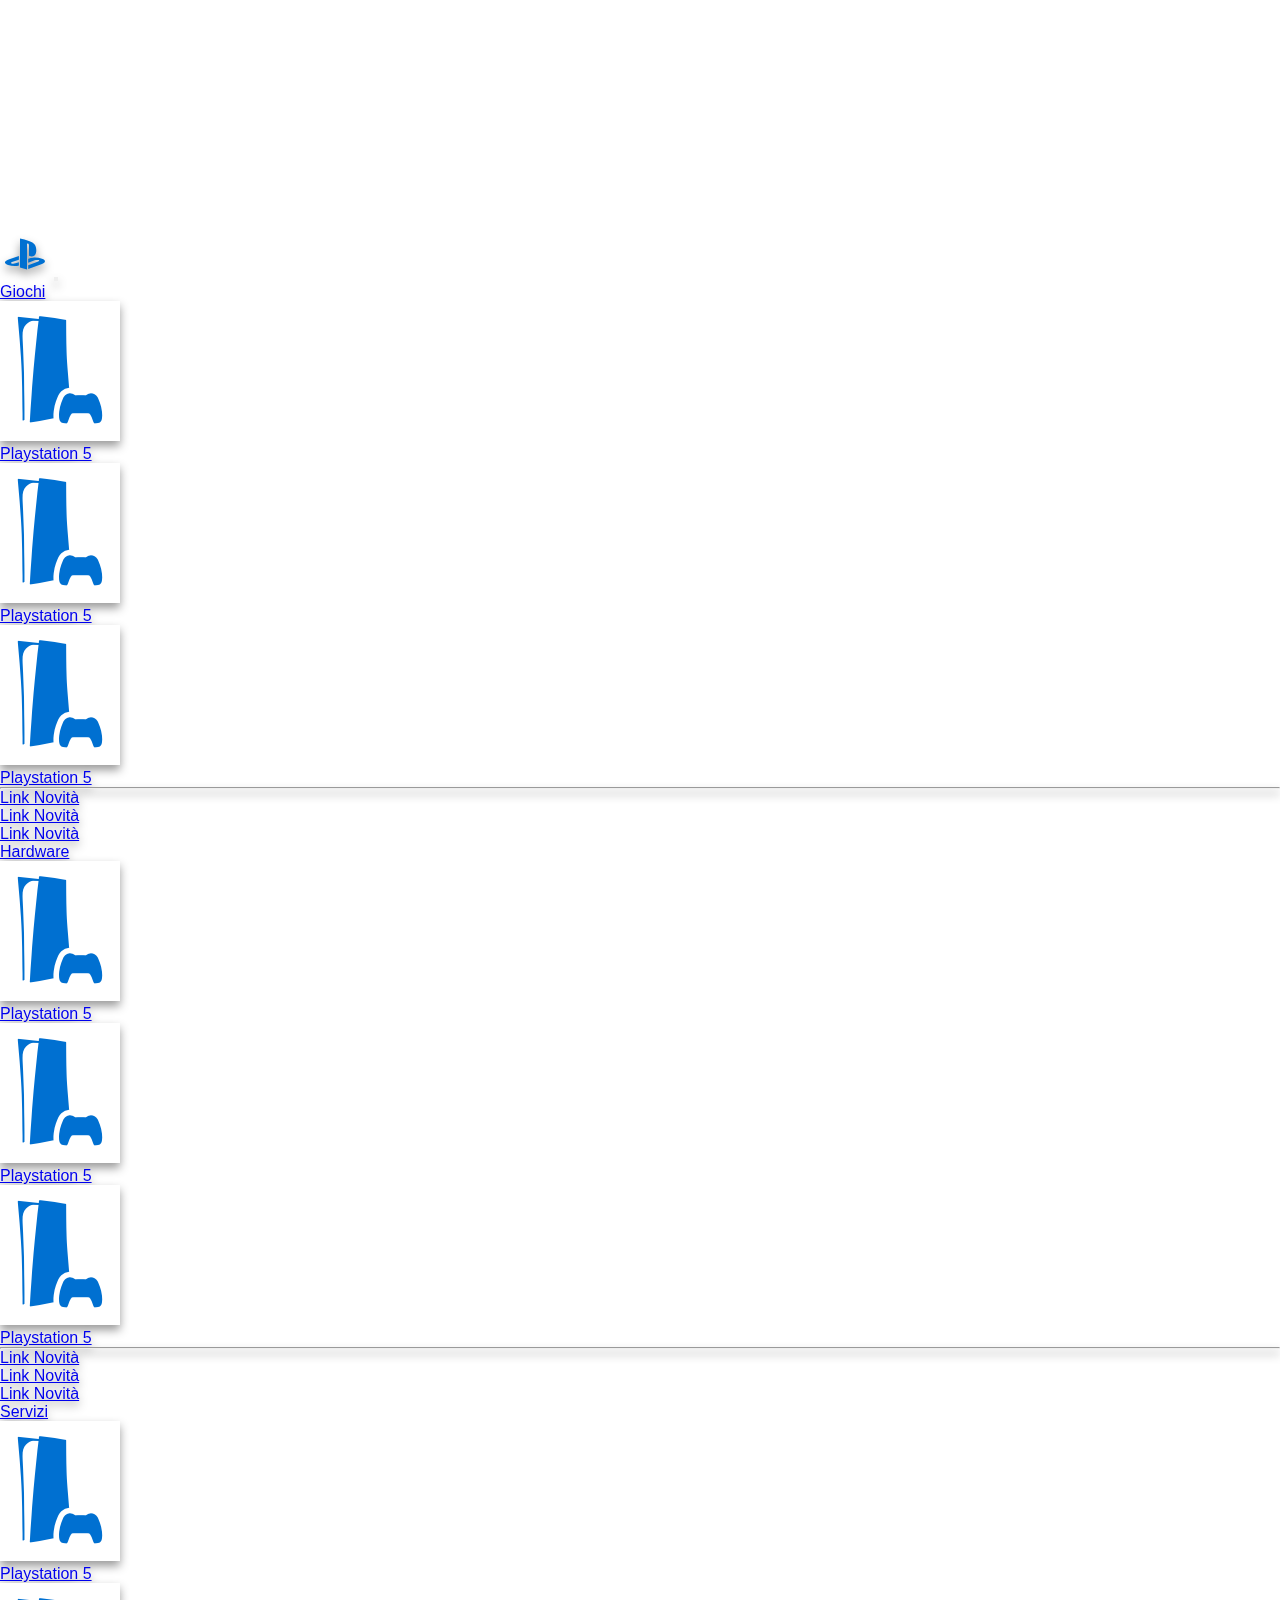
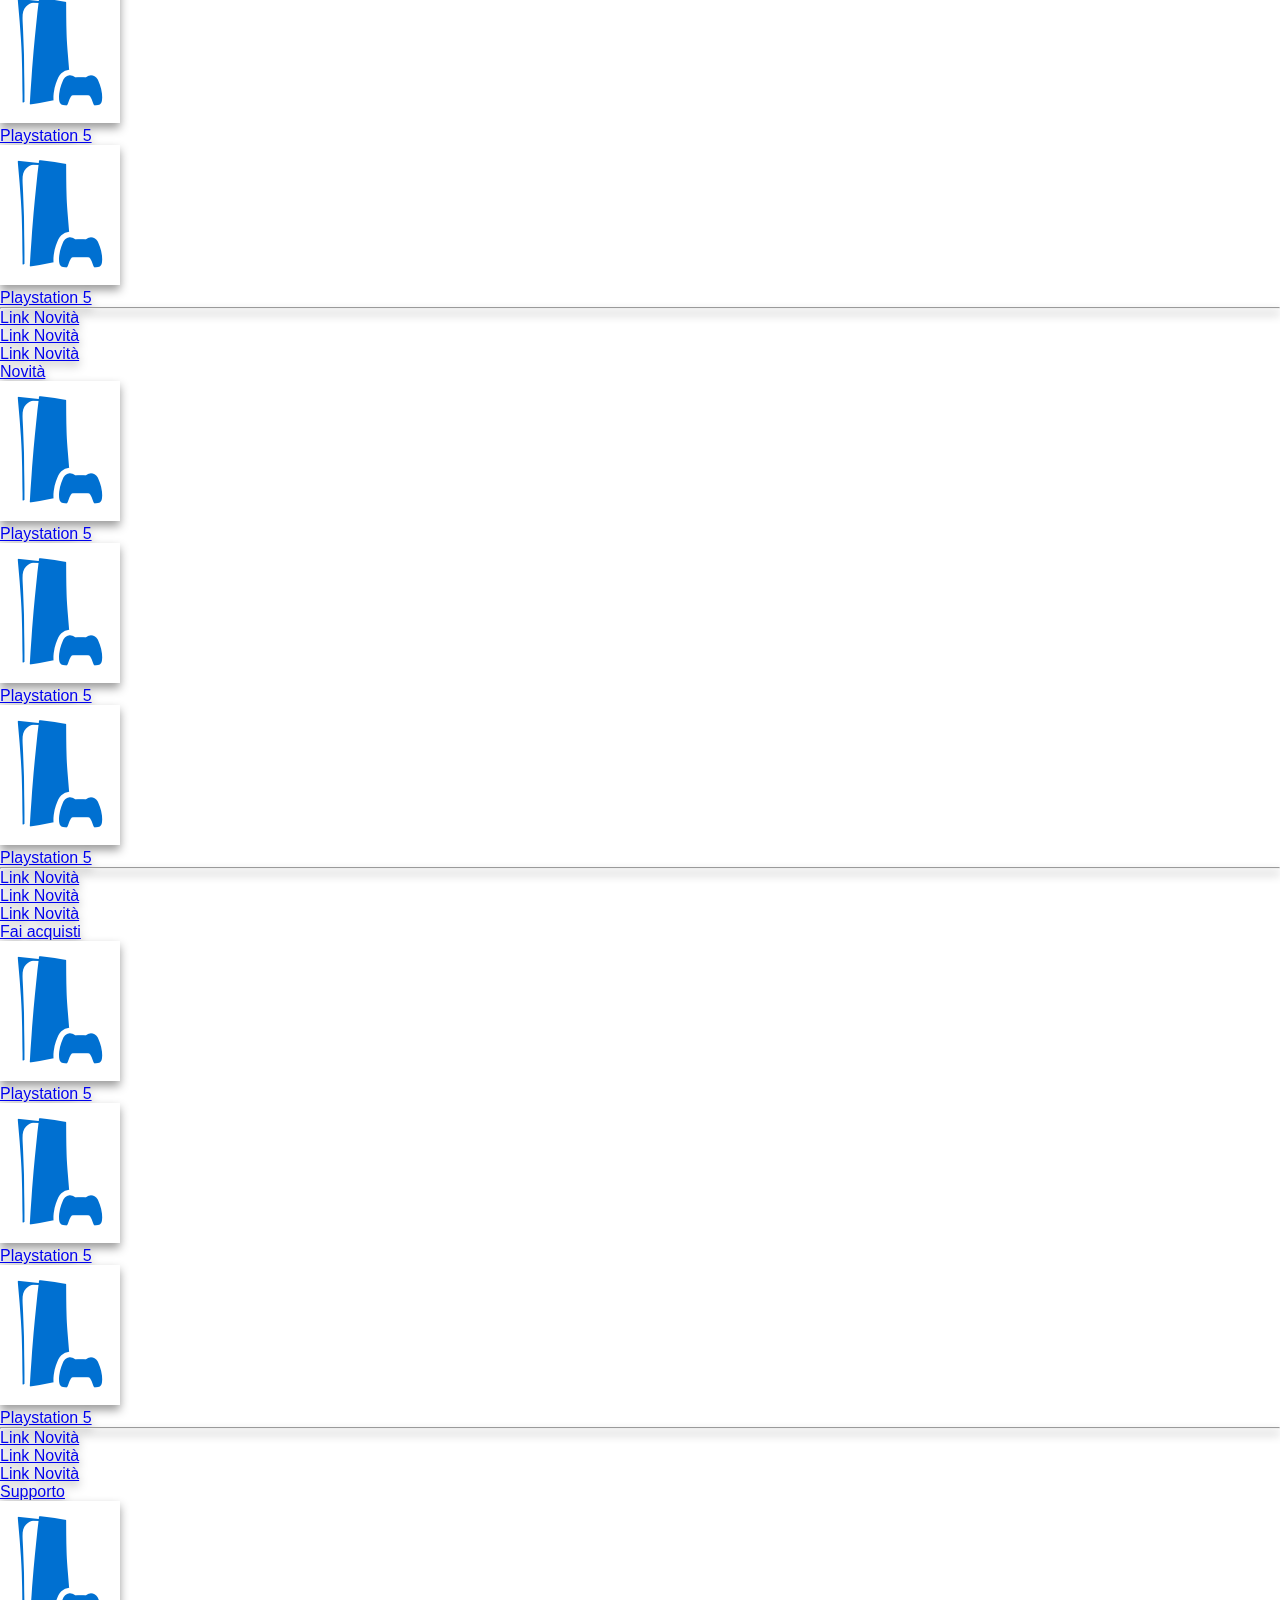
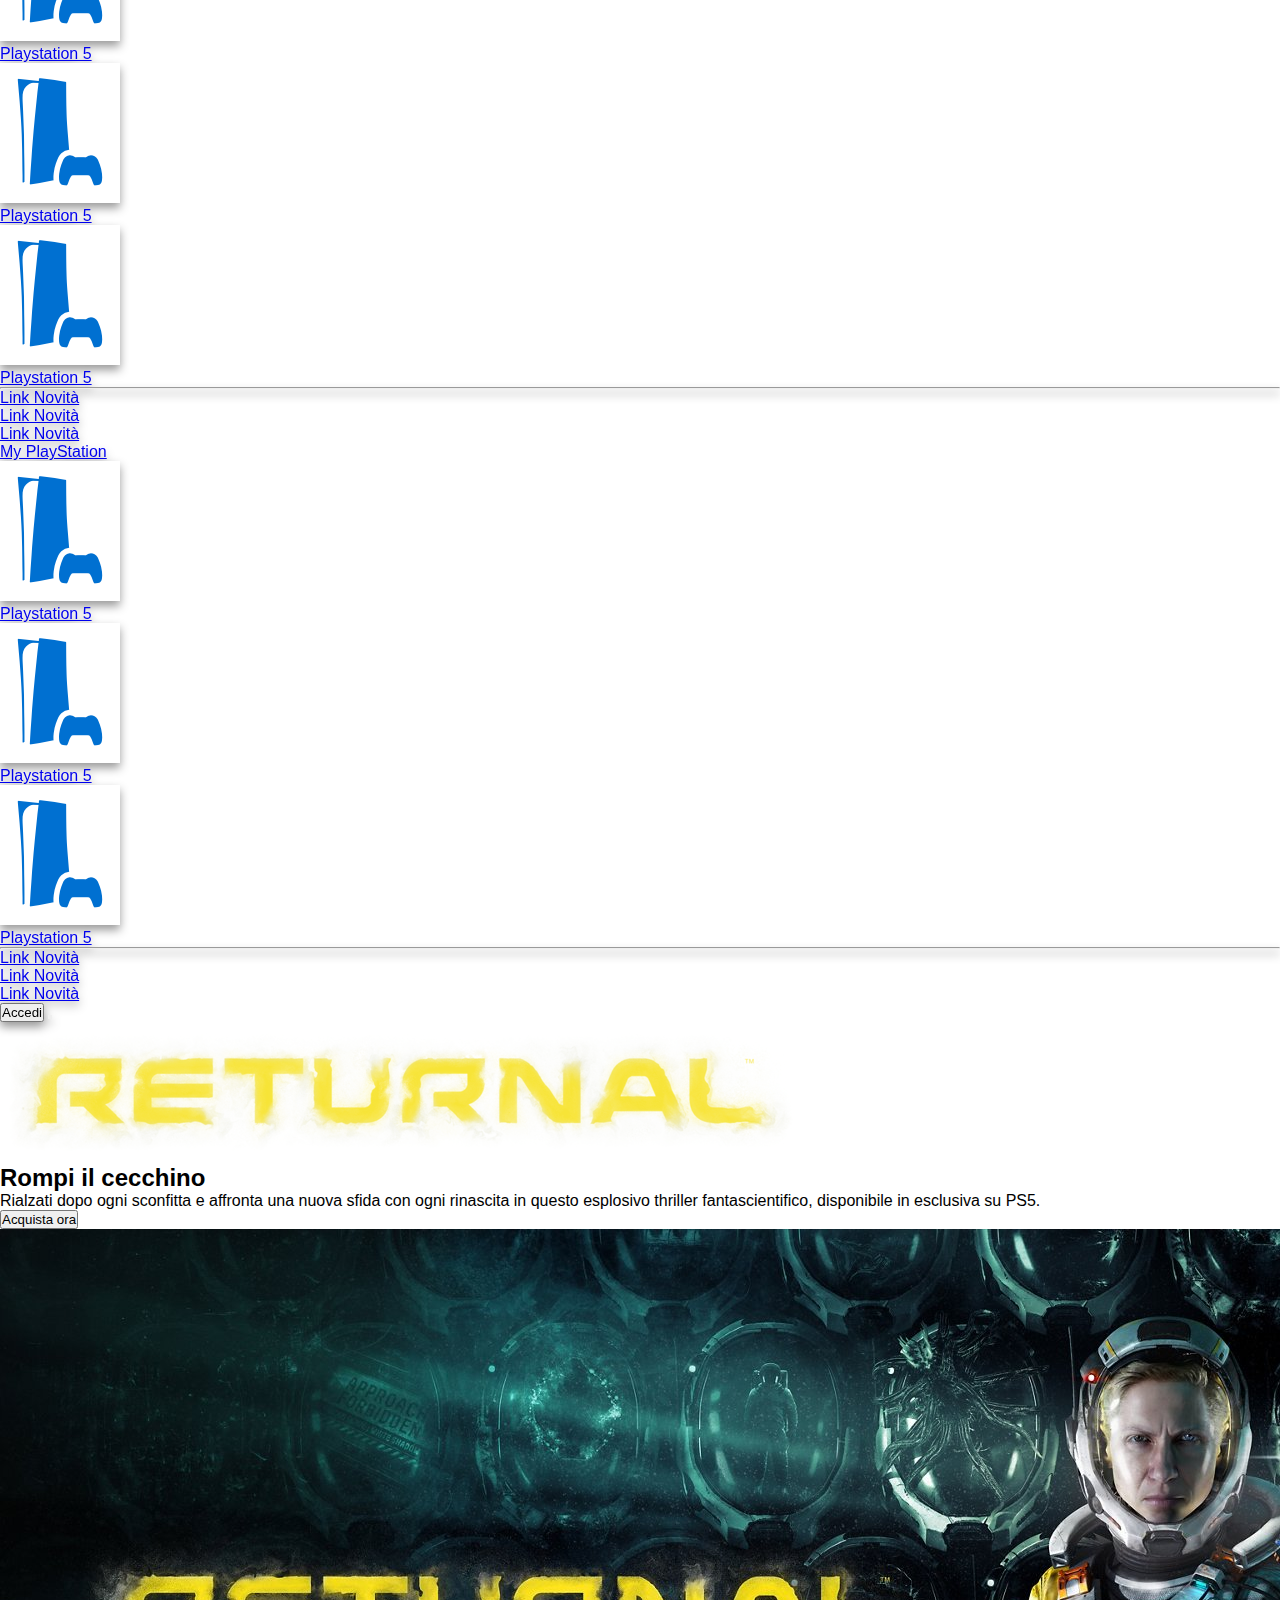
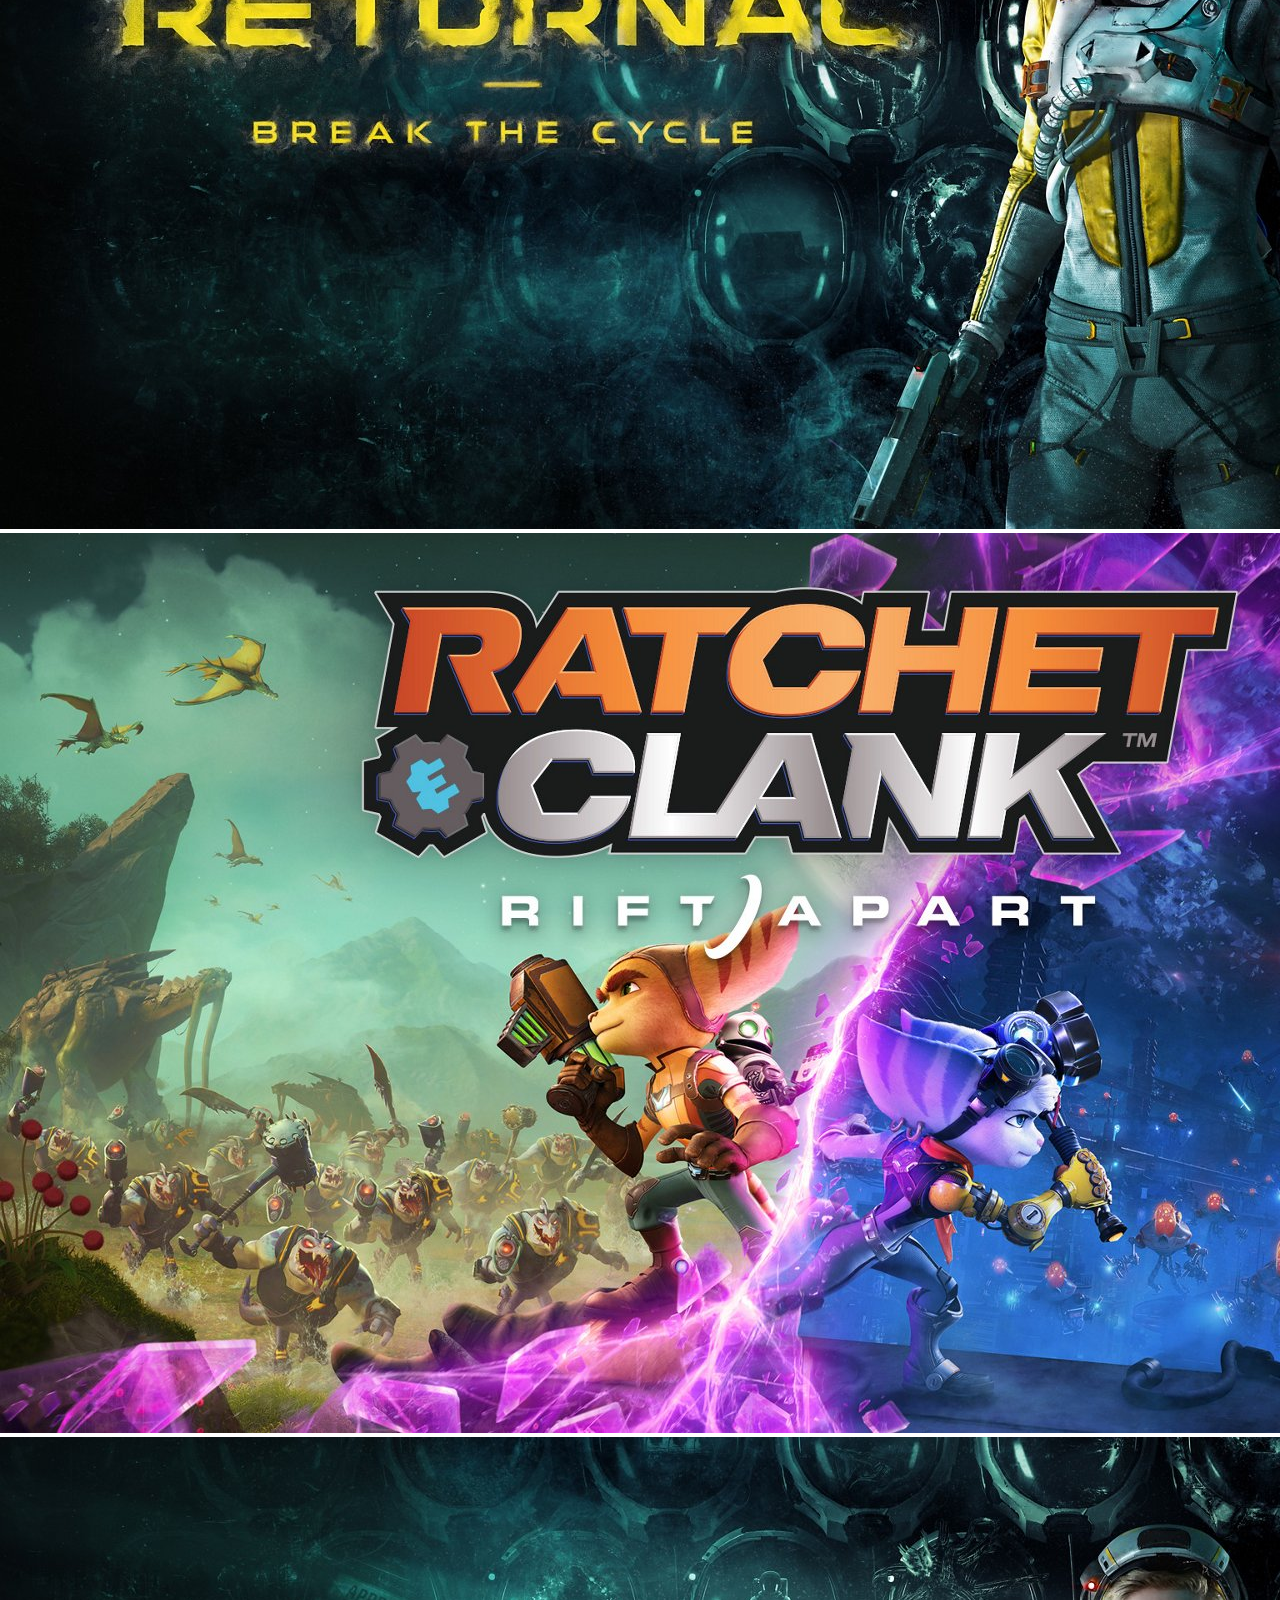
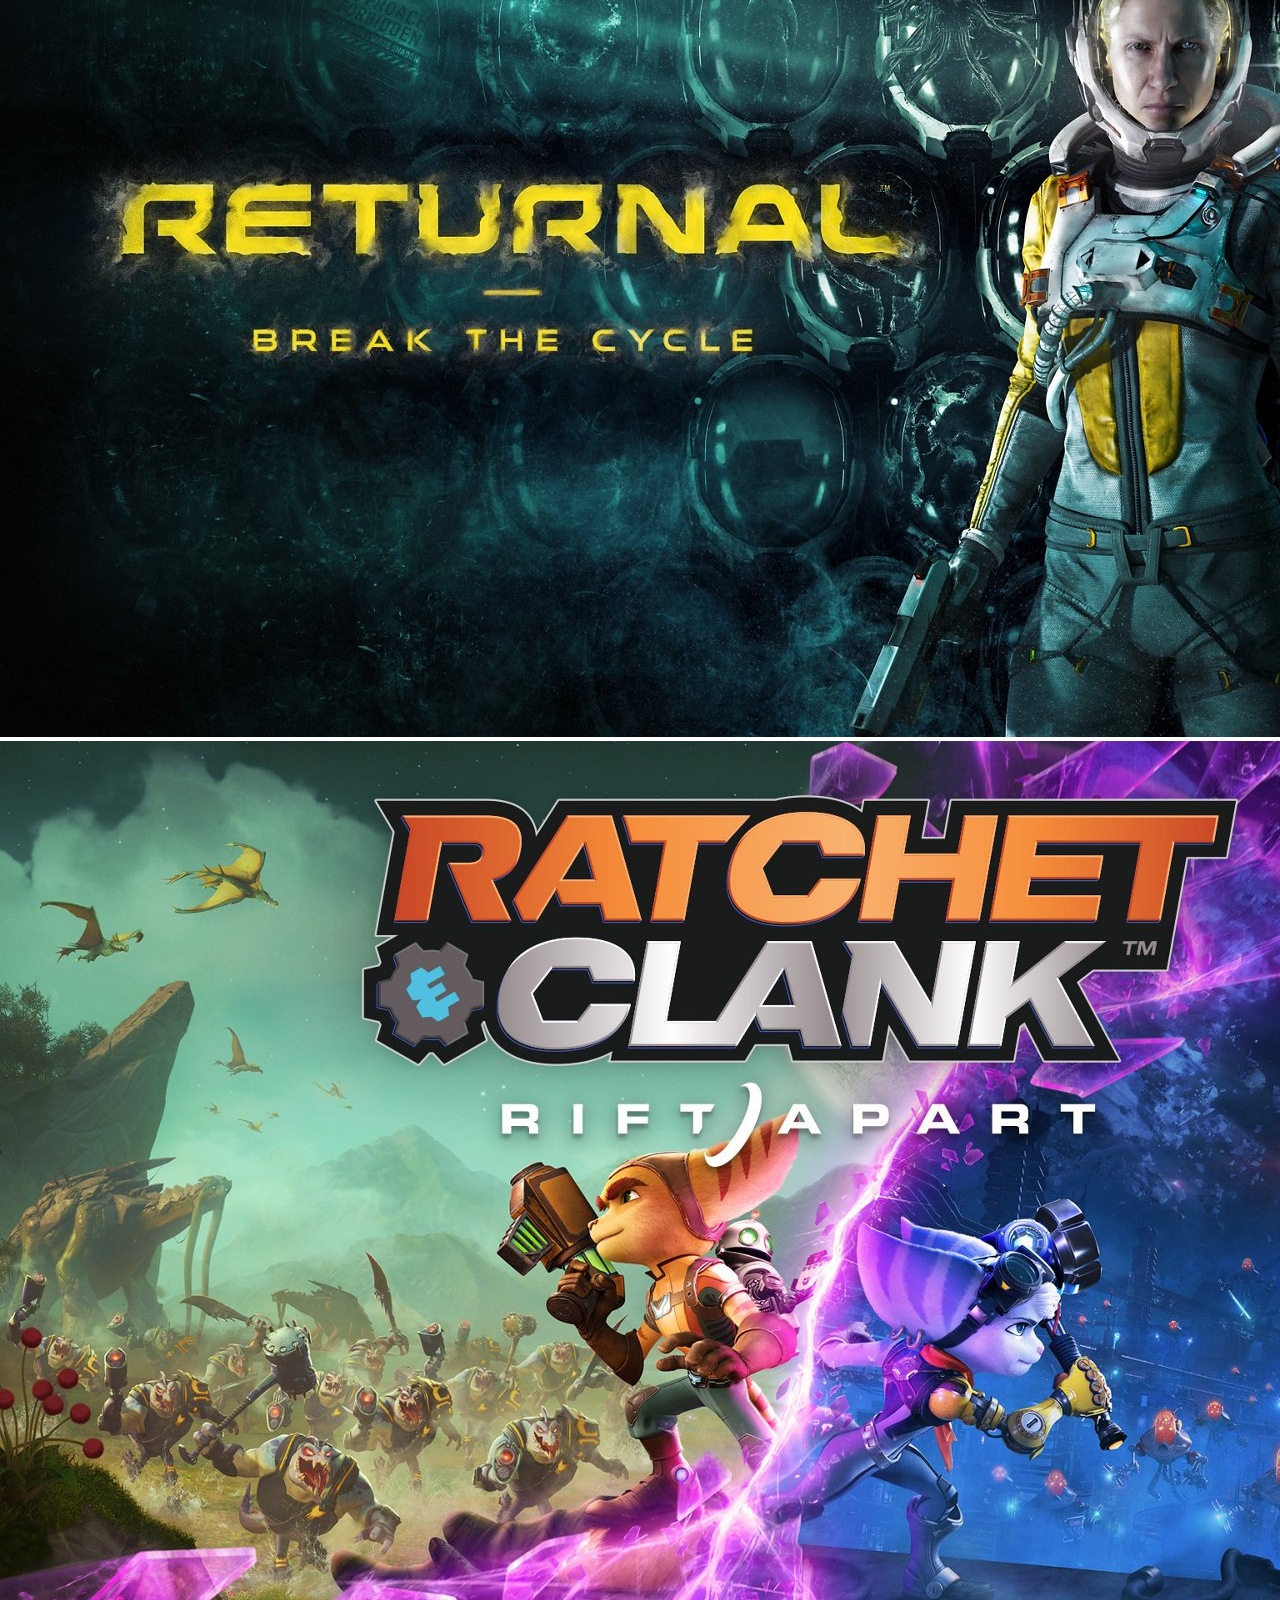
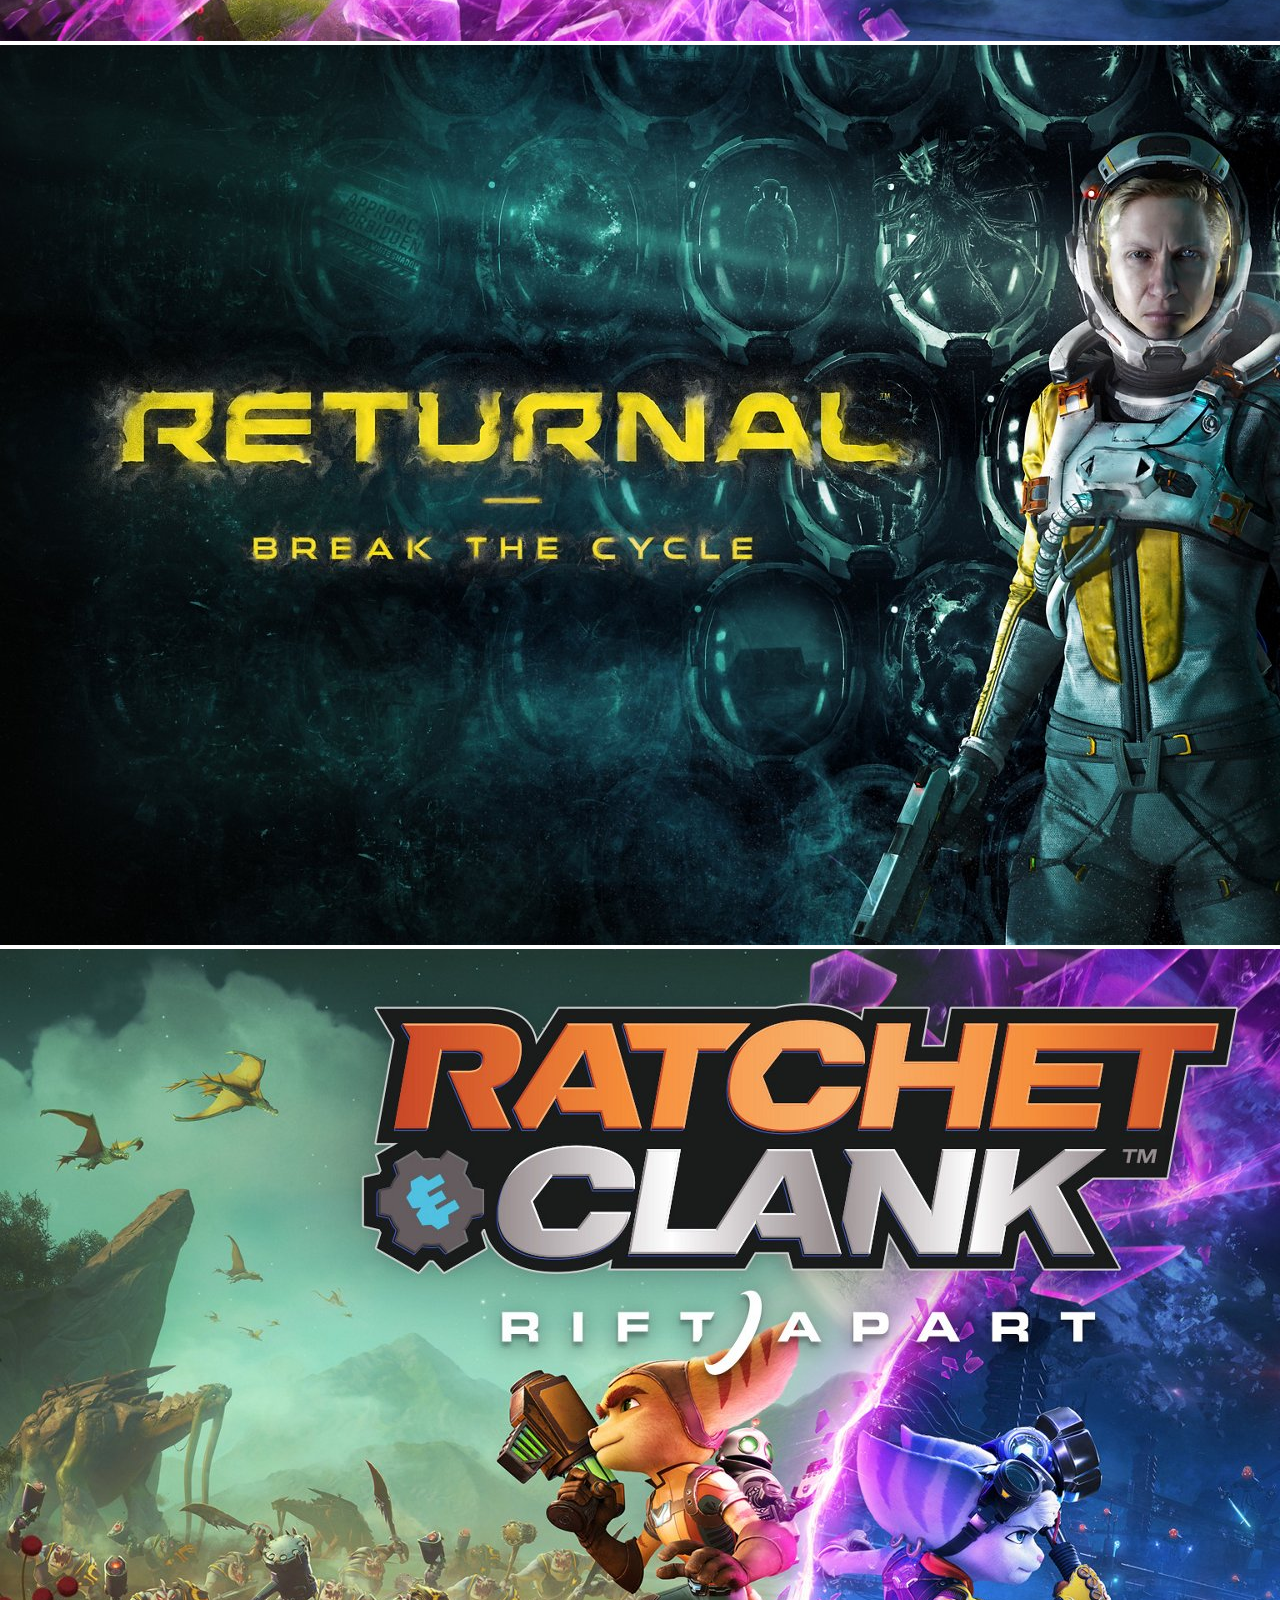
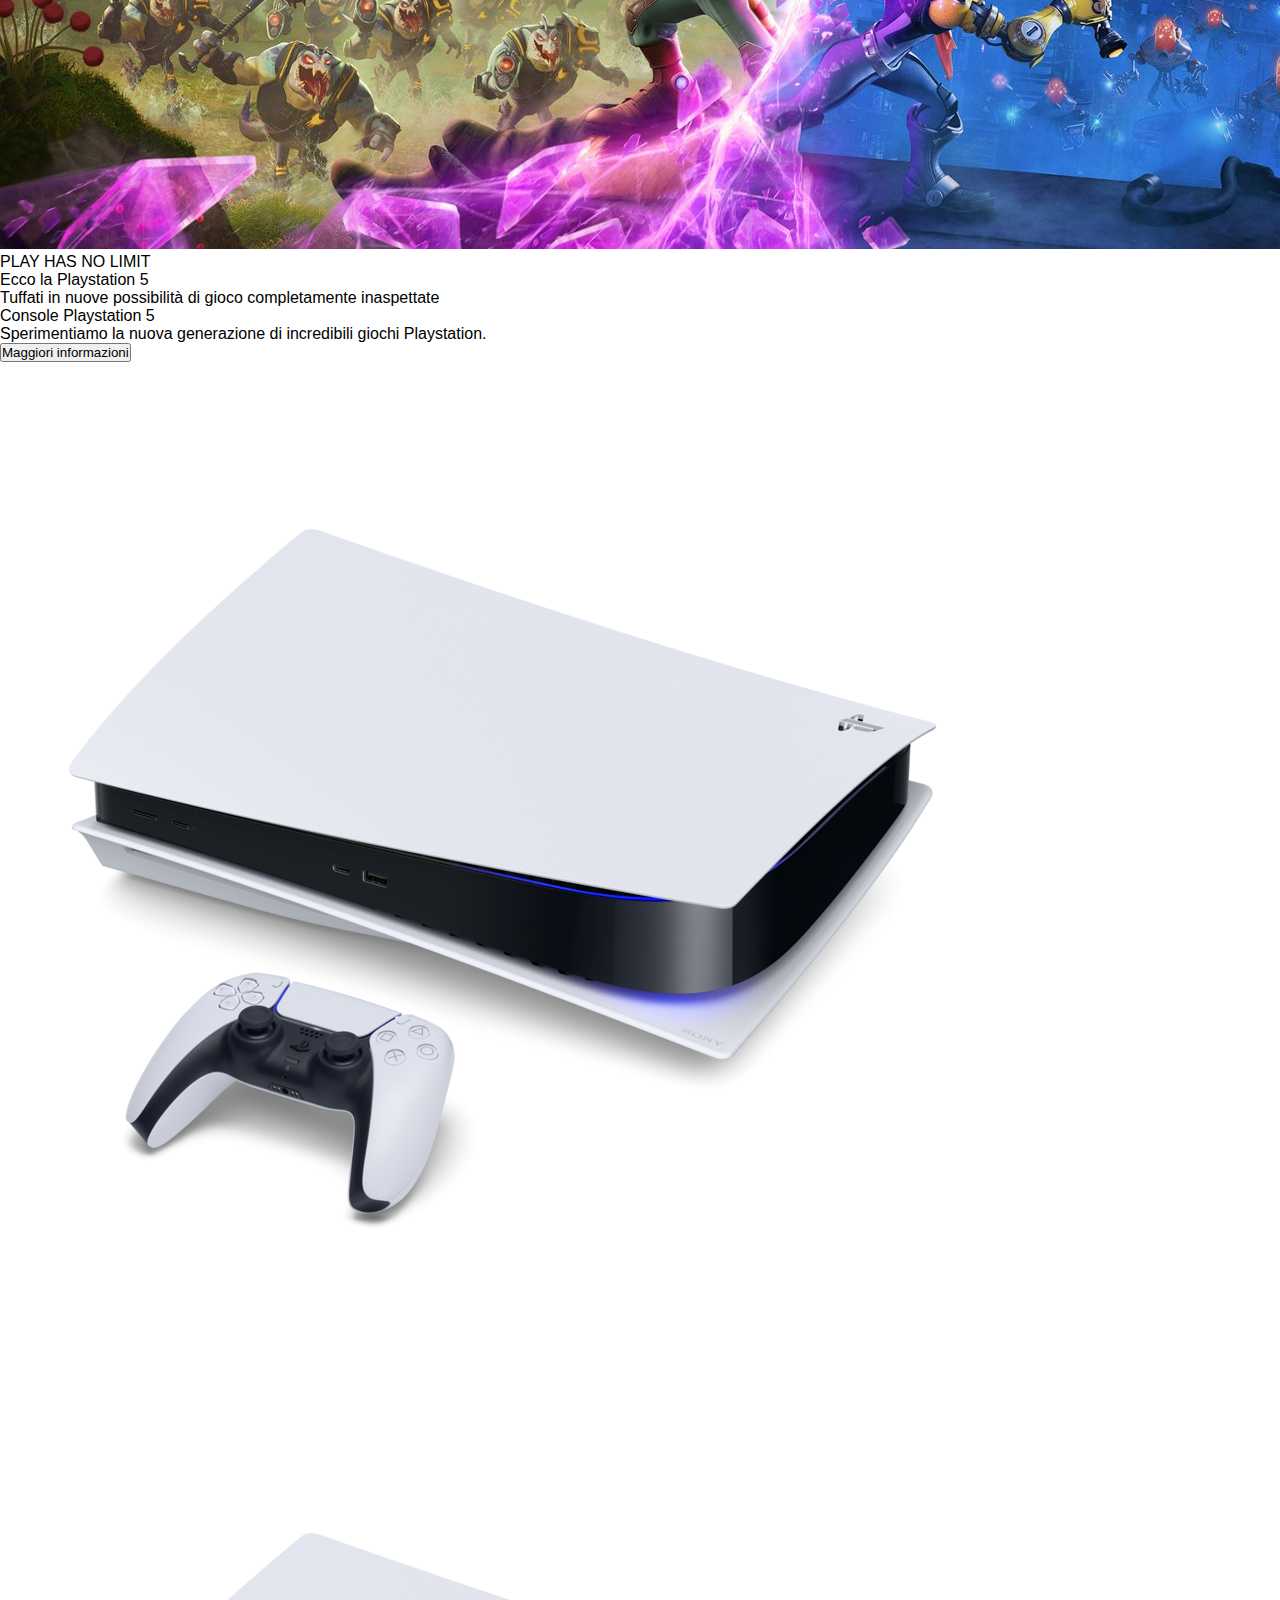
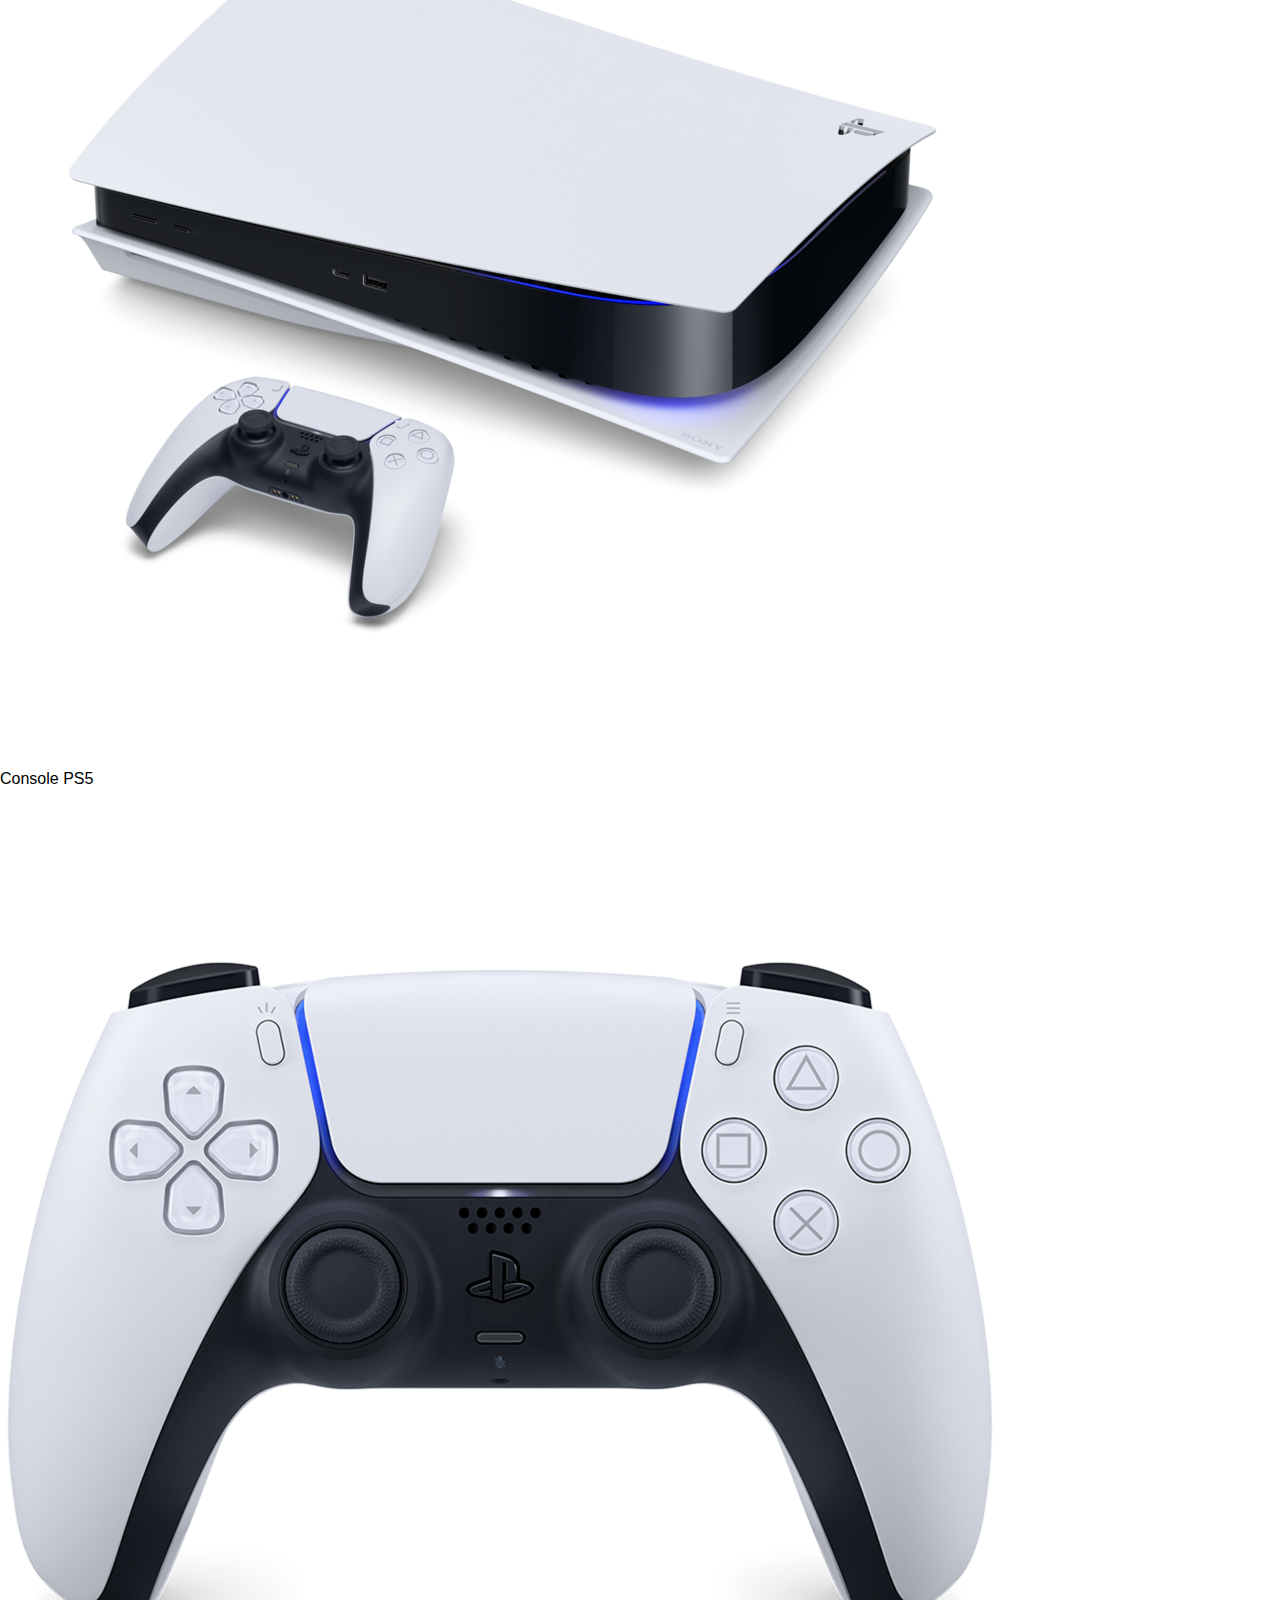
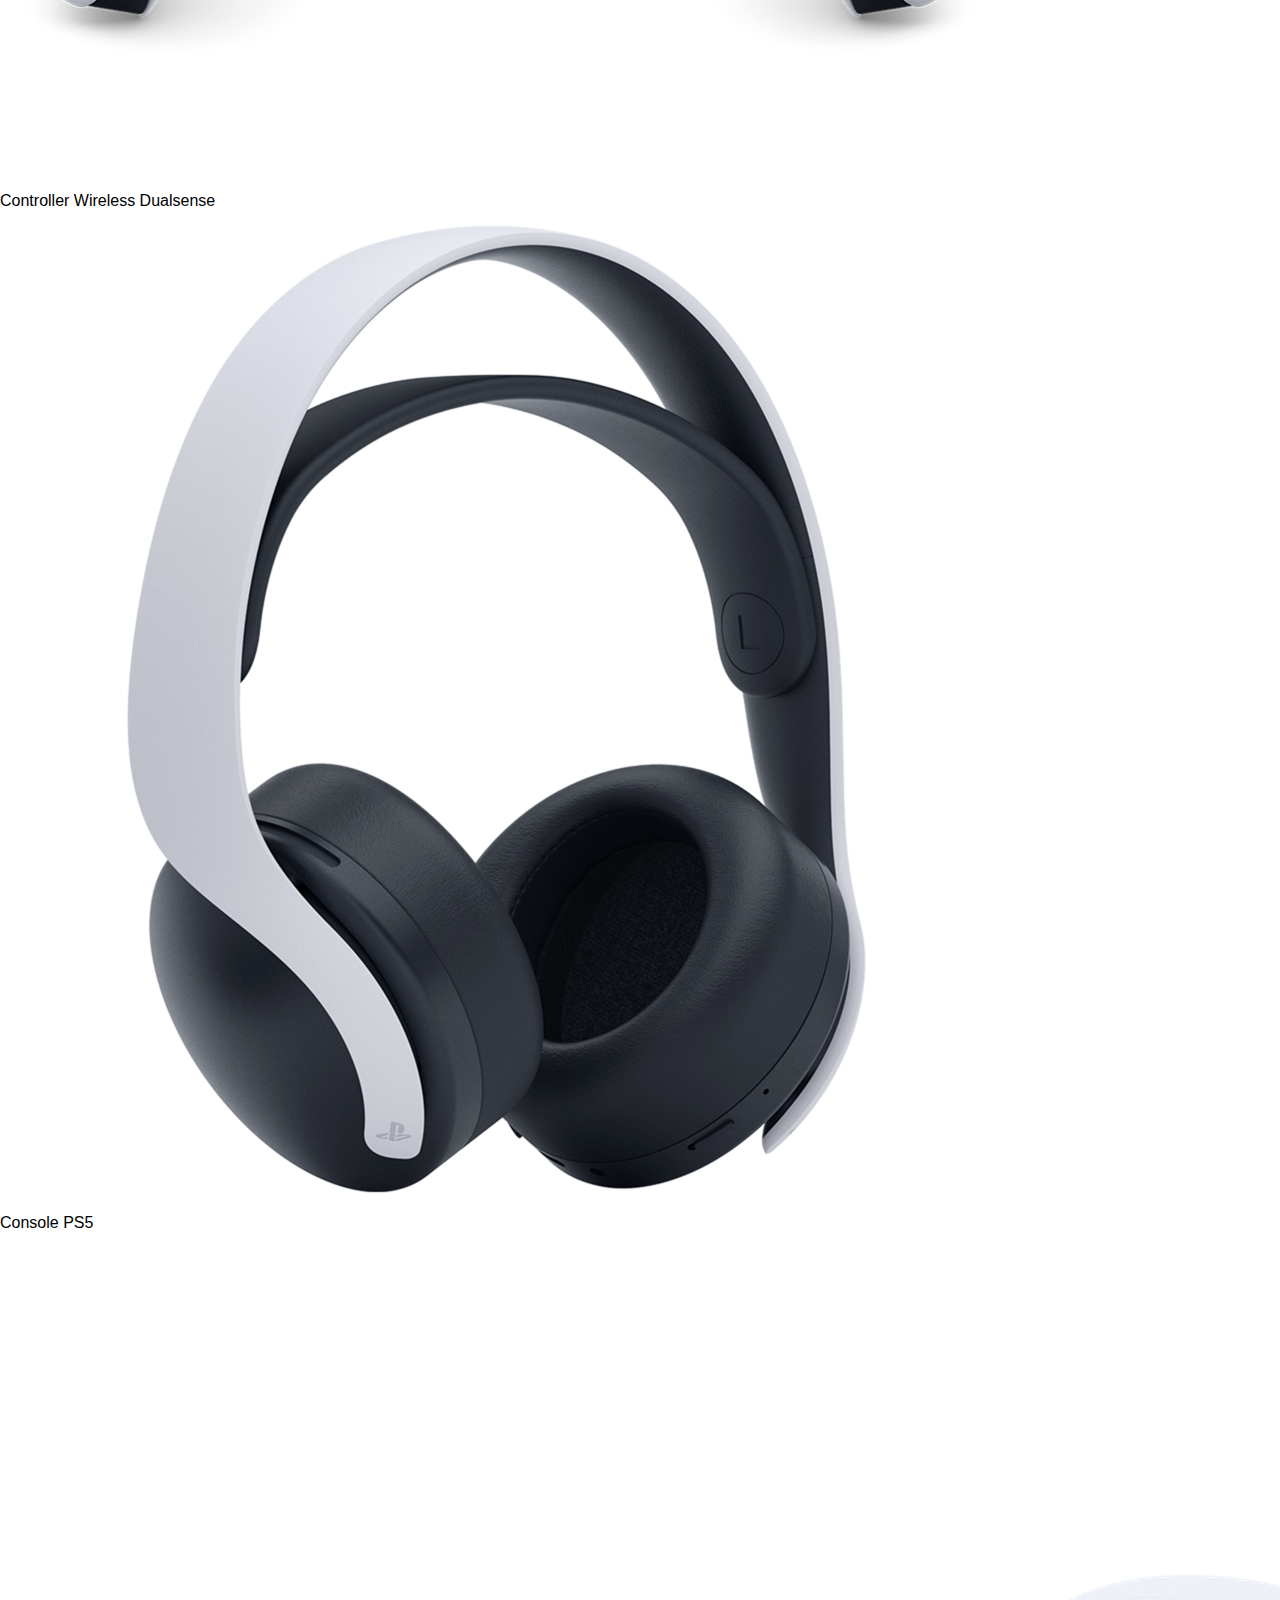
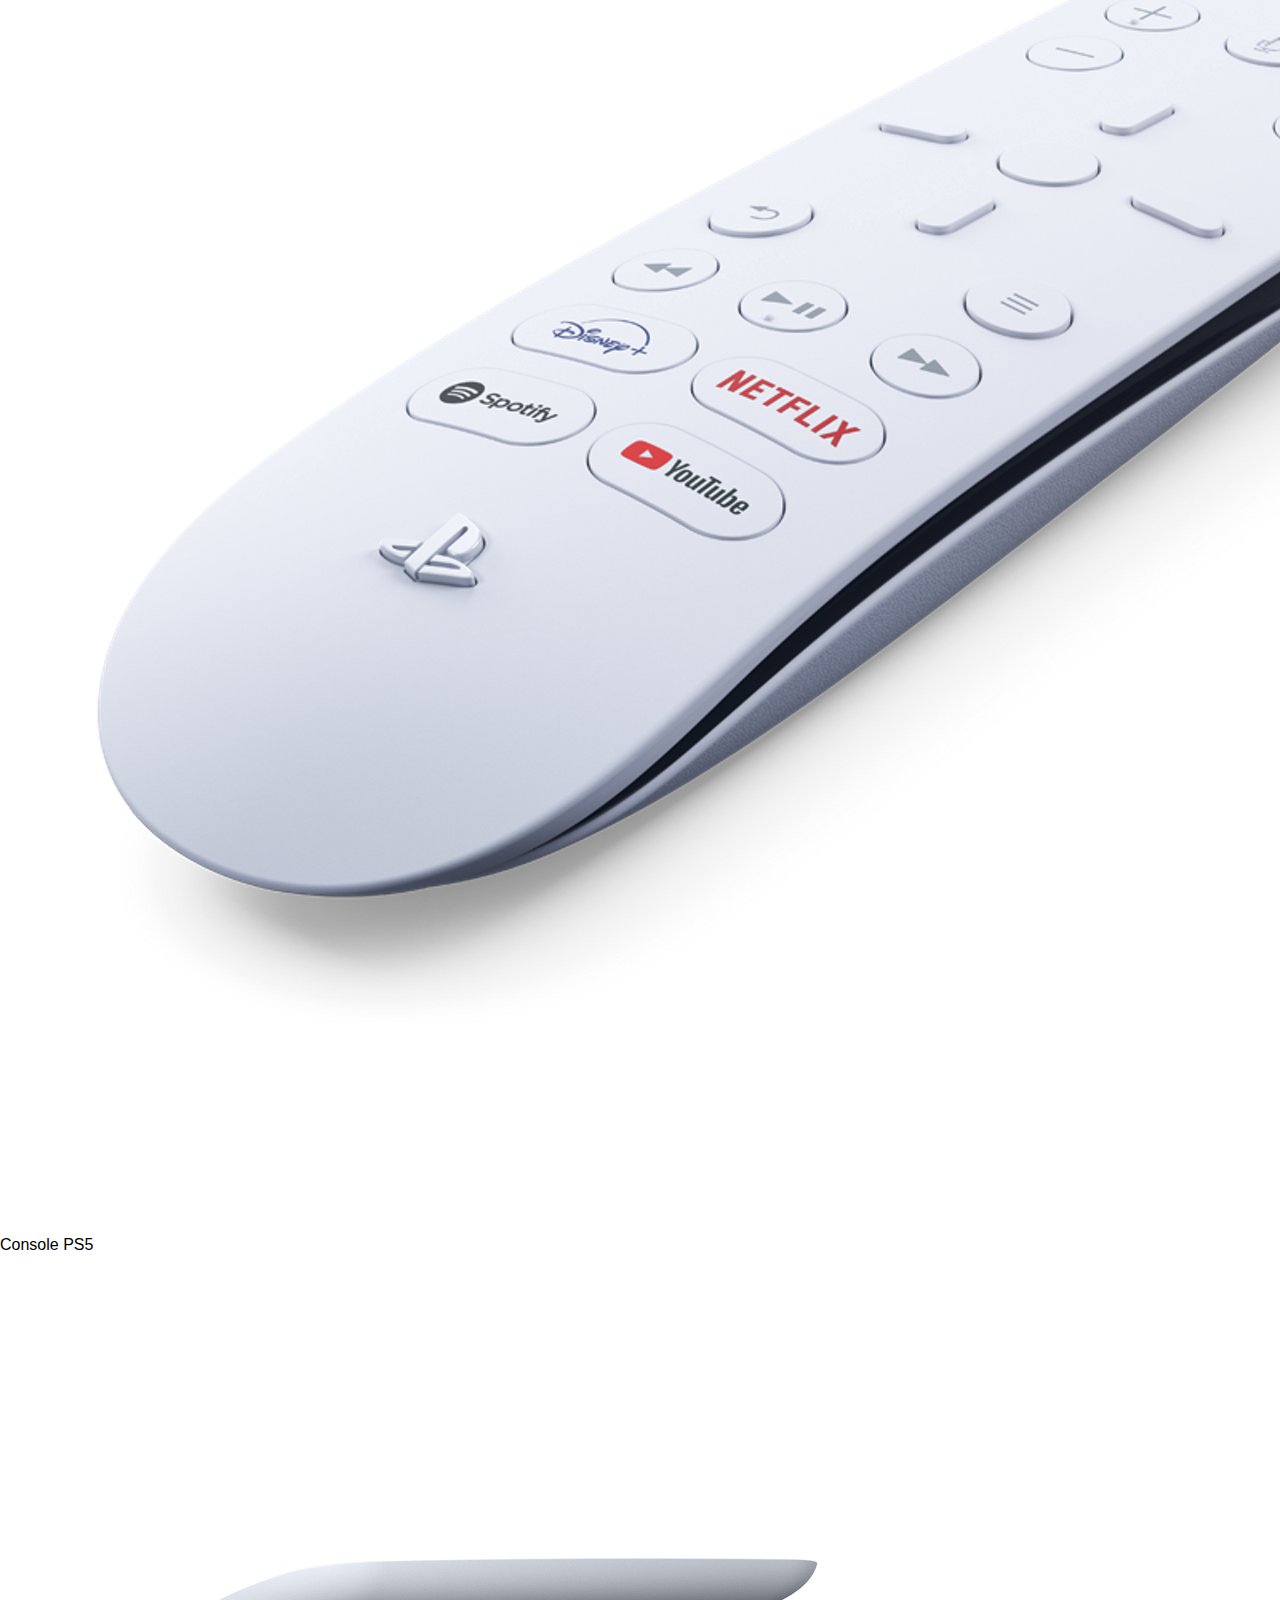
<file: index.html>
<!DOCTYPE html>
<html lang="en">
  <head>
    <meta charset="UTF-8" />
    <meta http-equiv="X-UA-Compatible" content="IE=edge" />
    <meta name="viewport" content="width=device-width, initial-scale=1.0" />
    <title>Playstation</title>
    <link rel="stylesheet" href="https://cdnjs.cloudflare.com/ajax/libs/font-awesome/6.1.0/css/all.min.css" integrity="sha512-10/jx2EXwxxWqCLX/hHth/vu2KY3jCF70dCQB8TSgNjbCVAC/8vai53GfMDrO2Emgwccf2pJqxct9ehpzG+MTw==" crossorigin="anonymous" referrerpolicy="no-referrer" />
    <link rel="stylesheet" href="css/style.css" />
    <link
      href="https://cdn.jsdelivr.net/npm/bootstrap@5.0.2/dist/css/bootstrap.min.css"
      rel="stylesheet"
      integrity="sha384-EVSTQN3/azprG1Anm3QDgpJLIm9Nao0Yz1ztcQTwFspd3yD65VohhpuuCOmLASjC"
      crossorigin="anonymous"
    />
    <script
      src="https://cdn.jsdelivr.net/npm/bootstrap@5.0.2/dist/js/bootstrap.bundle.min.js"
      integrity="sha384-MrcW6ZMFYlzcLA8Nl+NtUVF0sA7MsXsP1UyJoMp4YLEuNSfAP+JcXn/tWtIaxVXM"
      crossorigin="anonymous"
    ></script>
  </head>
  <body>
    <!-- header fixed -->
    <header>
      <section class="header-top bg-black py-2 d-flex justify-content-end ">
        <img src="img/sony_logo.svg" alt="Logo" />
      </section>
      <section class="header-bottom fs-8">
        <nav class="navbar navbar-expand-lg navbar-light bg-white">
          <div class="container-fluid">
            <img src="img/play_logo.svg" alt="Logo-play" />
            <link rel="shortcut icon" href="img/" type="image/x-icon">
            <button
              class="navbar-toggler"
              type="button"
              data-bs-toggle="collapse"
              data-bs-target="#navbarNavDropdown"
              aria-controls="navbarNavDropdown"
              aria-expanded="false"
              aria-label="Toggle navigation"
            >
              <span class="navbar-toggler-icon"></span>
            </button>
            <div class="collapse navbar-collapse" id="navbarNavDropdown">
              <ul class="navbar-nav">
                <li class="nav-item dropdown ">
                  <a
                    class="nav-link dropdown-toggle fw-700 text-dark fw-700 text-dark"
                    href="#"
                    id="navbarDropdownMenuLink"
                    role="button"
                    data-bs-toggle="dropdown"
                    aria-expanded="false"
                  >
                    Giochi<i class="fa-solid fa-chevron-down ps-2 fs-10 text-secondary"></i>
                  </a>
                  <ul
                    class="dropdown-menu"
                    aria-labelledby="navbarDropdownMenuLink"
                  >
                    <li>
                      <a class="dropdown-item" href="#">
                        <div>
                          <img src="img/play-menu-ico.png" alt="">
                          <div>Playstation 5</div>
                        </div>
                        <div>
                          <img src="img/play-menu-ico.png" alt="">
                          <div>Playstation 5</div>
                        </div>
                        <div>
                          <img src="img/play-menu-ico.png" alt="">
                          <div>Playstation 5</div>
                        </div>
                      </a>
                    </li><hr>
                    <li>
                      <a class="dropdown-item " href="#">
                        <ul class="d-flex ">
                          <li>Link Novità</li>
                          <li class="mx-4">Link Novità</li>
                          <li>Link Novità</li>
                        </ul>
                      </a>
                    </li>
                    
                    
                    
                    
                  </ul>
                  
                </li>
                <li class="nav-item dropdown "">
                  <a
                    class="nav-link dropdown-toggle fw-700 text-dark "
                    href="#"
                    id="navbarDropdownMenuLink"
                    role="button"
                    data-bs-toggle="dropdown"
                    aria-expanded="false"
                  >
                    Hardware<i class="fa-solid fa-chevron-down ps-2 fs-10 text-secondary "></i>
                  </a>
                  <ul
                    class="dropdown-menu"
                    aria-labelledby="navbarDropdownMenuLink"
                  >
                    <li>
                      <a class="dropdown-item" href="#">
                        <div>
                          <img src="img/play-menu-ico.png" alt="">
                          <div>Playstation 5</div>
                        </div>
                        <div>
                          <img src="img/play-menu-ico.png" alt="">
                          <div>Playstation 5</div>
                        </div>
                        <div>
                          <img src="img/play-menu-ico.png" alt="">
                          <div>Playstation 5</div>
                        </div>
                      </a>
                    </li><hr>
                    <li>
                      <a class="dropdown-item " href="#">
                        <ul class="d-flex ">
                          <li>Link Novità</li>
                          <li class="mx-4">Link Novità</li>
                          <li>Link Novità</li>
                        </ul>
                      </a>
                    </li>
                    
                    
                    
                    
                  </ul>
                </li>
                <li class="nav-item dropdown">
                  <a
                    class="nav-link dropdown-toggle fw-700 text-dark "
                    href="#"
                    id="navbarDropdownMenuLink"
                    role="button"
                    data-bs-toggle="dropdown"
                    aria-expanded="false"
                  >
                    Servizi<i class="fa-solid fa-chevron-down ps-2 fs-10 text-secondary "></i>
                  </a>
                  <ul
                    class="dropdown-menu"
                    aria-labelledby="navbarDropdownMenuLink"
                  >
                    <li>
                      <a class="dropdown-item" href="#">
                        <div>
                          <img src="img/play-menu-ico.png" alt="">
                          <div>Playstation 5</div>
                        </div>
                        <div>
                          <img src="img/play-menu-ico.png" alt="">
                          <div>Playstation 5</div>
                        </div>
                        <div>
                          <img src="img/play-menu-ico.png" alt="">
                          <div>Playstation 5</div>
                        </div>
                      </a>
                    </li><hr>
                    <li>
                      <a class="dropdown-item " href="#">
                        <ul class="d-flex ">
                          <li>Link Novità</li>
                          <li class="mx-4">Link Novità</li>
                          <li>Link Novità</li>
                        </ul>
                      </a>
                    </li>
                    
                    
                    
                    
                  </ul>
                </li>
                <li class="nav-item dropdown">
                  <a
                    class="nav-link dropdown-toggle fw-700 text-dark "
                    href="#"
                    id="navbarDropdownMenuLink"
                    role="button"
                    data-bs-toggle="dropdown"
                    aria-expanded="false"
                  >
                    Novità<i class="fa-solid fa-chevron-down ps-2 fs-10 text-secondary "></i>
                  </a>
                  <ul
                    class="dropdown-menu"
                    aria-labelledby="navbarDropdownMenuLink"
                  >
                    <li>
                      <a class="dropdown-item" href="#">
                        <div>
                          <img src="img/play-menu-ico.png" alt="">
                          <div>Playstation 5</div>
                        </div>
                        <div>
                          <img src="img/play-menu-ico.png" alt="">
                          <div>Playstation 5</div>
                        </div>
                        <div>
                          <img src="img/play-menu-ico.png" alt="">
                          <div>Playstation 5</div>
                        </div>
                      </a>
                    </li><hr>
                    <li>
                      <a class="dropdown-item " href="#">
                        <ul class="d-flex ">
                          <li>Link Novità</li>
                          <li class="mx-4">Link Novità</li>
                          <li>Link Novità</li>
                        </ul>
                      </a>
                    </li>
                    
                    
                    
                    
                  </ul>
                </li>
                <li class="nav-item dropdown">
                  <a
                    class="nav-link dropdown-toggle fw-700 text-dark "
                    href="#"
                    id="navbarDropdownMenuLink"
                    role="button"
                    data-bs-toggle="dropdown"
                    aria-expanded="false"
                  >
                    Fai acquisti<i class="fa-solid fa-chevron-down ps-2 fs-10 text-secondary "></i>
                  </a>
                  <ul
                    class="dropdown-menu"
                    aria-labelledby="navbarDropdownMenuLink"
                  >
                    <li>
                      <a class="dropdown-item" href="#">
                        <div>
                          <img src="img/play-menu-ico.png" alt="">
                          <div>Playstation 5</div>
                        </div>
                        <div>
                          <img src="img/play-menu-ico.png" alt="">
                          <div>Playstation 5</div>
                        </div>
                        <div>
                          <img src="img/play-menu-ico.png" alt="">
                          <div>Playstation 5</div>
                        </div>
                      </a>
                    </li><hr>
                    <li>
                      <a class="dropdown-item " href="#">
                        <ul class="d-flex ">
                          <li>Link Novità</li>
                          <li class="mx-4">Link Novità</li>
                          <li>Link Novità</li>
                        </ul>
                      </a>
                    </li>
                    
                    
                    
                    
                  </ul>
                </li>
                <li class="nav-item dropdown">
                  <a
                    class="nav-link dropdown-toggle fw-700 text-dark "
                    href="#"
                    id="navbarDropdownMenuLink"
                    role="button"
                    data-bs-toggle="dropdown"
                    aria-expanded="false"
                  >
                    Supporto<i class="fa-solid fa-chevron-down ps-2 fs-10 text-secondary "></i>
                  </a>
                  <ul
                    class="dropdown-menu"
                    aria-labelledby="navbarDropdownMenuLink"
                  >
                    <li>
                      <a class="dropdown-item" href="#">
                        <div>
                          <img src="img/play-menu-ico.png" alt="">
                          <div>Playstation 5</div>
                        </div>
                        <div>
                          <img src="img/play-menu-ico.png" alt="">
                          <div>Playstation 5</div>
                        </div>
                        <div>
                          <img src="img/play-menu-ico.png" alt="">
                          <div>Playstation 5</div>
                        </div>
                      </a>
                    </li><hr>
                    <li>
                      <a class="dropdown-item " href="#">
                        <ul class="d-flex ">
                          <li>Link Novità</li>
                          <li class="mx-4">Link Novità</li>
                          <li>Link Novità</li>
                        </ul>
                      </a>
                    </li>
                    
                    
                    
                    
                  </ul>
                </li>
              </ul>
            </div>
          </div>
          <div class="collapse navbar-collapse" id="navbarNavDropdown">
            <ul class="navbar-nav">
              <li class="nav-item dropdown ">
                <a
                  class="nav-link dropdown-toggle fw-700 text-dark"
                  href="#"
                  id="navbarDropdownMenuLink"
                  role="button"
                  data-bs-toggle="dropdown"
                  aria-expanded="false"
                >
                  My PlayStation<i class="fa-solid fa-chevron-down ps-2 fs-10 text-secondary pe-1"></i>
                </a>
                <ul
                    class="dropdown-menu"
                    aria-labelledby="navbarDropdownMenuLink"
                  >
                    <li>
                      <a class="dropdown-item" href="#">
                        <div>
                          <img src="img/play-menu-ico.png" alt="">
                          <div>Playstation 5</div>
                        </div>
                        <div>
                          <img src="img/play-menu-ico.png" alt="">
                          <div>Playstation 5</div>
                        </div>
                        <div>
                          <img src="img/play-menu-ico.png" alt="">
                          <div>Playstation 5</div>
                        </div>
                      </a>
                    </li><hr>
                    <li>
                      <a class="dropdown-item " href="#">
                        <ul class="d-flex ">
                          <li>Link Novità</li>
                          <li class="mx-4">Link Novità</li>
                          <li>Link Novità</li>
                        </ul>
                      </a>
                    </li>
                    
                    
                    
                    
                  </ul>
              </li>
              <button type="button" class="btn btn-dark rounded-pill ">Accedi</button>
              <button type="button" class="btn "><i class="fa-solid fa-magnifying-glass"></i></button>
            </ul>
          </div>
        </div>
        </nav>
      </section>
    </header>

    <!-- / fine header fixed -->

    <!-- sezione jumbo -->
    <section class="jumbo">
        <div class="container pb-4 ">
          <img src="img/returnal-hero-banner-logo.png" alt="Returnal">
          <h2 class="fs-1 py-3">Rompi il cecchino</h2>
          <p>Rialzati dopo ogni sconfitta e affronta una nuova sfida con ogni rinascita in questo esplosivo thriller fantascientifico, disponibile in esclusiva su PS5.</p>
          <button type="button" class="btn btn-danger rounded-pill my-3">Acquista ora</button>
        </div>
    </section>
    <!-- / fine sezione jumbo -->

    <!-- sezione giochi  -->
    <section class="game-list">
      <div class="container">
        <div class="row py-4">
          <img src="img/returnal-listing-thumb-01-ps5.jpg" alt="" class="col-6 col-sm-4  col-md-4 col-xxl-2 gy-3 ">
          <img src="img/ratchet-and-clank-rift-apart-keyart.jpg" alt="" class="col-6 col-sm-4 col-md-4 col-xxl-2 gy-3 ">
          <img src="img/returnal-listing-thumb-01-ps5.jpg" alt="" class="col-6 col-sm-4 col-md-4 col-xxl-2 gy-3 ">
          <img src="img/ratchet-and-clank-rift-apart-keyart.jpg" alt="" class="col-6 col-sm-4 col-md-4 col-xxl-2 gy-3 ">
          <img src="img/returnal-listing-thumb-01-ps5.jpg" alt="" class="col-6 col-sm-4 col-md-4 col-xxl-2 gy-3 ">
          <img src="img/ratchet-and-clank-rift-apart-keyart.jpg" alt="" class="col-6 col-sm-4 col-md-4 col-xxl-2 gy-3 ">
          
        </div>
      </div>
    </section>

    <!-- /fine sezione giochi  -->

    <!-- sezione presentazione playstation 5 -->
    <section>
      <div class="container d-flex justify-content-center flex-column align-items-center">
        <div class="fs-8 text-primary pt-5">PLAY HAS NO LIMIT</div>
        <div class="fs-2  ">Ecco la Playstation 5</div>
        <div class="fs-6 text-secondary pt-2 pb-5">Tuffati in nuove possibilità di gioco completamente inaspettate</div>
      </div>
    </section>

    <!-- /sezione presentazione  playstation 5 -->

    <!-- sezione  playstation 5 -->
    <section>
      <div class="container ">
        <div class="row">
          <div class="col-12 col-md-6 align-self-center">
            <div class="fs-2 ">Console Playstation 5</div>
            <div class="fs-6 text-secondary pt-2 pb-5">Sperimentiamo la nuova generazione di incredibili giochi Playstation.</div>
            <button type="button" class="btn btn-primary rounded-pill">Maggiori informazioni</button>
          </div>
          <img class="col-12 col-md-6" src="img/playstation-5-thumb.png" alt="PS5">
        </div>
      </div>
    </section>

    <!-- / fine  sezione  playstation 5 -->

    <!-- sezione presentazione prodotti -->
    <section class="accessory-list">
      <div class="container">
        <div class="row py-4 justify-content-between">
          <div class="col-4 col-sm-4 col-md-2  my-vertical-align  my-active ">
            <img src="img/playstation-5-thumb.png" alt="">
            <div class="text-center fs-8 py-2 acc-type ">Console PS5</div>
          </div>
          <div class=" col-4 col-sm-4 col-md-2 my-vertical-align  my-not-active ">
            <img src="img/joypad-thumb.png" alt="">
            <div class="text-center fs-8 py-2 acc-type ">Controller Wireless Dualsense</div>
          </div>
          <div class="col-4 col-sm-4 col-md-2 my-vertical-align  my-not-active ">
            <img src="img/headset-thumb.png" alt="">
            <div class="text-center fs-8 py-2 acc-type ">Console PS5</div>
          </div>
          <div class="col-4 col-sm-4 col-md-2 my-vertical-align  my-not-active ">
            <img src="img/remote-thumb.png" alt="">
            <div class="text-center fs-8 py-2 acc-type ">Console PS5</div>
          </div>
          <div class="col-4 col-sm-4 col-md-2 my-vertical-align  my-not-active ">
            <img src="img/camera-thumb.jpg" alt="">
            <div class="text-center fs-8 py-2 acc-type ">Console PS5</div>
          </div>
 
        </div>
      </div>
    </section>

    <!-- /sezione presentazione  prodotti-->

    <!-- sezione it takes -->
    <section class="jumbo" id="it-takes">
      <div class="container  pb-4 ">
        <img src="img/it-takes-two-logo.png" alt="It-takes" >
        <h2 class="w-35 py-2 fs-1">Un'avventura cooperativa selvaggia ti attende</h2>
        <p class="fs-7">Trova un amico e partite insieme per l'avventura più folle delle vostre vite in It Takes Two, un gioco d'avventura cooperativa a piattaforme che stravolge il suo genere.</p>
        <button type="button" class="btn btn-danger rounded-pill my-3">Acquista ora</button>
      </div>
    </section>
    <!-- / fine sezione it takes -->

    <!-- sezione giochi card  -->
    <section class="game-card">
        <div class="container">
          <h3 class="py-3">Nuove uscite</h3>
          <h4 class="pb-2 fs-5">Giochi incredibili per PS4 e P55 disponibili ora</h4>
          <div class="row pt-2">
            <div class="card col-6 col-md-4 col-xxl-2" >
              <img src="img/tony-hawks-pro-skater-1-2-store-art.jpg" class="card-img-top " alt="...">
              <div class="card-body">
                <h5 class="card-title ">Tony Hawks Pro Skater 1 + 2</h5>
              </div>
            </div>
            <div class="card col-6 col-md-4 col-xxl-2" >
              <img src="img/crash-bandicoot-4-its-about-time-store-art.jpg" class="card-img-top " alt="...">
              <div class="card-body">
                <h5 class="card-title ">Crash Bandicoot 4: It's About Time</h5>
              </div>
            </div>
            <div class="card col-6 col-md-4 col-xxl-2" >
              <img src="img/tony-hawks-pro-skater-1-2-store-art.jpg" class="card-img-top " alt="...">
              <div class="card-body">
                <h5 class="card-title ">Tony Hawks Pro Skater 1 + 2</h5>
              </div>
            </div>
            <div class="card col-6 col-md-4 col-xxl-2" >
              <img src="img/crash-bandicoot-4-its-about-time-store-art.jpg" class="card-img-top " alt="...">
              <div class="card-body">
                <h5 class="card-title ">Crash Bandicoot 4: It's About Time</h5>
              </div>
            </div>
            <div class="card col-6 col-md-4 col-xxl-2" >
              <img src="img/tony-hawks-pro-skater-1-2-store-art.jpg" class="card-img-top " alt="...">
              <div class="card-body">
                <h5 class="card-title ">Tony Hawks Pro Skater 1 + 2</h5>
              </div>
            </div>
            <div class="card col-6 col-md-4 col-xxl-2" >
              <img src="img/crash-bandicoot-4-its-about-time-store-art.jpg" class="card-img-top " alt="...">
              <div class="card-body">
                <h5 class="card-title ">Crash Bandicoot 4: It's About Time</h5>
              </div>
            </div>
          </div>
          <div class="row">
            <div class="card col-6 col-md-4 col-xxl-2" >
              <img src="img/tony-hawks-pro-skater-1-2-store-art.jpg" class="card-img-top " alt="...">
              <div class="card-body">
                <h5 class="card-title ">Tony Hawks Pro Skater 1 + 2</h5>
              </div>
            </div>
            <div class="card col-6 col-md-4 col-xxl-2" >
              <img src="img/crash-bandicoot-4-its-about-time-store-art.jpg" class="card-img-top " alt="...">
              <div class="card-body">
                <h5 class="card-title ">Crash Bandicoot 4: It's About Time</h5>
              </div>
            </div>
            <div class="card col-6 col-md-4 col-xxl-2" >
              <img src="img/tony-hawks-pro-skater-1-2-store-art.jpg" class="card-img-top " alt="...">
              <div class="card-body">
                <h5 class="card-title ">Tony Hawks Pro Skater 1 + 2</h5>
              </div>
            </div>
            <div class="card col-6 col-md-4 col-xxl-2" >
              <img src="img/crash-bandicoot-4-its-about-time-store-art.jpg" class="card-img-top " alt="...">
              <div class="card-body">
                <h5 class="card-title ">Crash Bandicoot 4: It's About Time</h5>
              </div>
            </div>
            <div class="card col-6 col-md-4 col-xxl-2" >
              <img src="img/tony-hawks-pro-skater-1-2-store-art.jpg" class="card-img-top " alt="...">
              <div class="card-body">
                <h5 class="card-title ">Tony Hawks Pro Skater 1 + 2</h5>
              </div>
            </div>
            <div class="card col-6 col-md-4 col-xxl-2" >
              <img src="img/crash-bandicoot-4-its-about-time-store-art.jpg" class="card-img-top " alt="...">
              <div class="card-body">
                <h5 class="card-title ">Crash Bandicoot 4: It's About Time</h5>
              </div>
            </div>
          </div>
        </div>
     </section>
    <!-- / fine sezione giochi card  -->

    <!-- sezione presentazione playstation 4 -->
    <section>
        <div class="container d-flex justify-content-center flex-column align-items-center">
          <div class="fs-2 pt-5">Esplora Playstation 4</div>
          <div class="fs-6 text-secondary pt-2 ">Giochi incredibili e intrattenimento senza fine</div>
          <div class="fs-6 text-secondary pb-5">Non c'è mai stato un momento migliore per giocare sulla tua PS4</div>

          
        </div>
    </section>
  
    <!-- /sezione presentazione  playstation 4 -->

    <!-- sezione prodotti old gen  -->
    <section class="old-gen">
      <div class="container">
        <div class="row">
          <div class="card col-12 col-md-4 border-0" >
            <img src="img/ps4-slim-homepage-image-block.jpg" class="card-img-top" alt="...">
            <div class="card-body">
              <h5 class="card-title fs-2">Playstation 4</h5>
              <p class="card-text text-secondary">Giochi incredibili live su PS4, con 1 Tb di spazio di archiviazione.</p>
              <a href="#" class="btn btn-primary rounded-pill ">Scopri di più</a>
            </div>
          </div>
          <div class="card col-12 col-md-4 border-0" >
            <img src="img/double11-202010-tw-psvr.jpg" class="card-img-top" alt="...">
            <div class="card-body">
              <h5 class="card-title fs-2">Playstation VR</h5>
              <p class="card-text text-secondary">Oltre 500 titoli ed esperienze di gioco. Scoprili tutti.</p>
              <a href="#" class="btn btn-primary rounded-pill ">Scopri di più</a>
            </div>
          </div>
          <div class="card col-12 col-md-4 border-0" >
            <img src="img/dualshock-4-listing-thumb.jpg" class="card-img-top" alt="...">
            <div class="card-body">
              <h5 class="card-title fs-2">Accessori</h5>
              <p class="card-text text-secondary">Migliora la tua esperienza PS4 con una gamma di accessori ufficiali</p>
              <a href="#" class="btn btn-primary rounded-pill ">Scopri di più</a>
            </div>
          </div>
        </div>
      </div>
    </section>


    <!-- / fine sezione prodotti old gen  -->

     <!-- sezione  PS plus -->
     <section class="ps-plus">
      <div class="container ">
        <div class="row">
          <div class="col-12 col-md-6  align-self-center">
            <img src="img/ps-plus-logo.png" alt="" class="w-50 ">
            <div class="fs-7 py-4">Migliora la tua esperienza PlayStation con l'accesso a multigiocatore online, giochi mensili, sconti escluisi e altro</div>
            <button type="button" class="btn plus-btn rounded-pill text-primary">Esplora PlayStation Plus</button>
          </div>
          
          <img class="col-6 side-img" src="img/ps-plus-april-monthly-games-featured-image-block.png " alt="PS5">
        </div>
      </div>
    </section>

    <!--/ sezione  ps plus -->

    <!-- sezione sconti  -->
    <section>
      <div class="container d-flex justify-content-center flex-column align-items-center">
        <div class="fs-2 pt-5">Nuovi sconti sul Playstation Store</div>
        <div class="fs-6 text-secondary pt-2 ">Sconti èazzeschi, collezioni curate e saldi stagionali su PS5, PS4 e PS VR, tutti in un unico posto.</div>

        
      </div>
    </section>
    <!--/ fine sezione  sconti -->


    <!-- sezione box  -->
    <section>
      <div class="container py-5">
        <div class="row gy-5">
          <div class="col-md-4 col-12 ">
            <img src="img/playstation-store-games-under-20-spotlight.jpg" class="w-100" alt="">
          </div>
          <div class="col-md-4 col-12 ">
            <img src="img/playstation-store-golden-week-sale-spotlight.jpg" class="w-100" alt="">
          </div>
          <div class="col-md-4 col-12 ">
            <img src="img/playstation-store-free-to-play-spotlight.png" class="w-100" alt="">
          </div>
        </div>
      </div>
    </section>


    <!-- fine sezione box  -->

    <!-- sezione  PS now -->
    <section class="ps-now mb-5">
      <div class="container ">
        <div class="row">
          <div class=" col-12 col-md-6 align-self-center">
            <img src="img/ps-now-logo-two-column.png" alt="" class="w-50">
            <div class="fs-8 text-secondary pt-2 pb-5">Sperimentiamo la nuova generazione di incredibili giochi Playstation.</div>
            <button type="button" class="btn btn-primary rounded-pill now-btn text-dark">Esplora playstation Now</button>
          </div>
          
          <img class="col-6 side-img" src="img/ps-now-april-featured-image-block.png" alt="PS5">
        </div>
      </div>
    </section>

    <!--/ sezione  PS now -->

    <!-- sezione seguici  -->
      <section class="follow">
        <div class="container">
          <div class="fs-3 text-center pt-2 pb-5 ">Seguici sui social media</div>
          <div class="d-flex justify-content-center pb-5">
            <img src="img/twitter.jpg" alt="" class="w-10">
            <img src="img/facebook.jpg" alt="" class="w-10">
            <img src="img/instagram.jpg" alt="" class="w-10">
            <img src="img/youtube.png" alt="" class="w-10">
          </div>
        </div>
      </section>

    <!-- fine sezione seguici  -->
    


    <footer class="">
      <div class="container my-footer">
        <div class="row">
          <div class="col-md-12 col-xxl-6">
            <img src="img/play_logo.svg" alt="" class="w-10 svg-white">
            <div><i class="fa-solid fa-globe pe-2"></i> Coutry / Region: Italy</div>
          </div>
          <div class="col-md-12 col-xxl-6 d-flex link-list">
            <ul>
              <li> <a href="#">Link footer n</a> </li>
              <li> <a href="#">Link footer n</a> </li>
              <li> <a href="#">Link footer n</a> </li>
              <li> <a href="#">Link footer n</a> </li>
              <li> <a href="#">Link footer n</a> </li>
            </ul>
            <ul>
              <li> <a href="#">Link footer n</a> </li>
              <li> <a href="#">Link footer n</a> </li>
              <li> <a href="#">Link footer n</a> </li>
              <li> <a href="#">Link footer n</a> </li>
              <li> <a href="#">Link footer n</a> </li>
              <li> <a href="#">Link footer n</a> </li>
              <li> <a href="#">Link footer n</a> </li>
            </ul>
            <ul class="pe-5">
              <li> <a href="#">Link footer n</a> </li>
              <li> <a href="#">Link footer n</a> </li>
              <li> <a href="#">Link footer n</a> </li>
              
            </ul>
          </div>
        </div>
        <div class="row">
          <div class=" col-12 col-md-6">
            <img src="img/sie-logo.svg" alt="" class="w-15">
            <div class="fs-8 pt-2 pb-5">
              Lorem ipsum dolor sit amet consectetur, adipisicing elit. Neque possimus, facilis mollitia provident, voluptatibus culpa delectus qui sit ad tempore nobis recusandae? Dolorum eum, qui, quos enim dolorem accusamus, praesentium voluptatem beatae nam aliquam cumque! Culpa dolor dolorem ab voluptatum?
            </div>
          </div>
        </div>
      </div>

    </footer>











  </body>
</html>
</file>
<file: css/style.css>
*{
    margin: 0;
    padding: 0;
    box-sizing: border-box;
}
body{
    font-family: Arial, Helvetica, sans-serif;
    scroll-behavior: smooth;
}
/* COLORS */
:root{
    --black:#000000;
    --darkgrey:#2e2e2e;
    --blue:#0b6cff;
    --red: #cd3d0f;
}
.white{
    fill: white;
    color:white;
}
.bg-red{
    background-color:#cd3d0f;
}
.bg-light-black{
    background-color: #303030;
}
.blue{
    color:#0b6cff;
}
.bg-blue{
    background-color: #00439c;
}
.bg-dark-blue{
    background-color: #161c3b;
}
.grey{
    color: grey;
}
.bg-grey{
    background-color: grey;
}
.bg-light-grey{
    background-color: lightgray;
}
.black{
    color: black;
}
/* /COLORS */

/* NAVBAR */
.nav-top{
    background-color: var(--black);
}
#logo-sony{
    justify-content: flex-end;
    height: 15px;
}
nav{
    filter: drop-shadow(0px 5px 5px rgba(0, 0, 0, 0.4));
}
.dropdown-toggle::after{
    display: none;
}
li a.show i.fa-chevron-down::before{
    transform: rotate(180deg);
}
.my_button{
    border-radius: 10px;
    margin:10px 5px;
}
li a.show i.fa-chevron-down{
    transform: rotate(180deg);
    transition: 0.3s;
}
.my_dropdown_container{
    position:relative;
}
.my_dropdown_li{
    position:static;
}
.my_dropdown_ul{
    transition: 0.3s;
    border: none;
}
.my_dropdown_ul[data-bs-popper]{
    margin-top: 0;
    border-radius: 0;
    width: 100%;
}
div.collapse.navbar-collapse>img{
   width: 30px;
   padding-left: 5px;
}


.nav_li_dropdown_items{
    color: var(--blue);
    list-style-type: disc;
    cursor: pointer;
}
.my_dropdown_ul .my_button{
    transition:0.1s;
}

.my_dropdown_ul .my_button:hover{
    outline: 2px solid #0b6cff;
    outline-offset: 2px;
    cursor: pointer;
}
@media (min-width: 768px) {
    .animate {
      animation-duration: 0.7s;
      -webkit-animation-duration: 0.6s;
      animation-fill-mode: both;
      -webkit-animation-fill-mode: both;
    }
  }
  
  @keyframes slideIn {
    0% {
      transform: translateY(-2rem);
      opacity: 0;
    }
  
    100% {
      transform: translateY(0rem);
      opacity: 1;
    }
  
    0% {
      transform: translateY(-2rem);
      opacity: 0;
    }
  }
  
  @-webkit-keyframes slideIn {
    0% {
      -webkit-transform: transform;
      -webkit-opacity: 0;
    }
  
    100% {
      -webkit-transform: translateY(0);
      -webkit-opacity: 1;
    }
  
    0% {
      -webkit-transform: translateY(1rem);
      -webkit-opacity: 0;
    }
  }
  
  .slideIn {
    -webkit-animation-name: slideIn;
    animation-name: slideIn;
  }
  
/* /NAVBAR */

/* SCROLLBAR */
::-webkit-scrollbar {
  width: 10px;
}

/* Handle */
::-webkit-scrollbar-thumb {
  background: #888; 
}
/* Handle on hover */
::-webkit-scrollbar-thumb:hover {
  background: #555; 
}

/* GENERAL */
.debug{
 border: 1px solid black;
}

/* /GENERAL */
/* SECTION1 */
section#jumbotron{
    margin-top: 90px;
}
#jumbotron{
    background-image: url("../img/jumbo-bg.png");
    width: 100%;
    padding-top: 400px;
    background-size: cover;
    background-position: center center;
}
/* SECTION1 */

/* SECTION2 */
#game-1{
    background-image: url("../img/it-takes-two-hero-banner-desktop.jpg");
    width: 100%;
    height: 600px;
    background-size: cover;
    background-position: center;

}
/* /SECTION2 */
#jumbotron-ps-store{
    padding-top: 100px;
    background-image: url("../bonus/img/right-image.webp");
    background-size: cover;
    background-position: center center;
}

/* HOVERS */
.img-wrapper:hover i{
    opacity: 1;
    cursor: pointer;
}
/* HOVER CARD GAME */
div.col-6.col-sm-4.col-lg-2{
    border-radius: 30px;
    filter: opacity(80%);
    transition: top ease 0.3s;
    top: 0;
    position: relative;
}
div.col-6.col-sm-4.col-lg-2:hover{
    cursor: pointer;
    filter:opacity(100%);
    top: -5px;
    filter: drop-shadow(0px 5px 5px rgba(0, 0, 0, 0.4));
}
div.col-6.col-sm-4.col-lg-2 img:hover{
    outline: 2px solid #0b6cff;
    outline-offset: 3px;
}
div.col-6.col-sm-4.col-lg-2 img{
    border-radius: 20px
}
/* / HOVER CARD GAME */

div.container-fluid img.card-img-top{
    border-radius: 20px;
}
p.card-text{
    font-size: 15px;
}
div.container-fluid img.card-img-top:hover{
    filter: brightness(110%);
    transform: scale(1.03);
    cursor: pointer;

}
div.container-fluid img.card-img-top{
    transition: 0.3s;
    filter: brightness(90%);
    filter: drop-shadow(0px 0px 5px #0000006b);
}

.btn{
    transition: 0.05s;
}
.btn:hover{ 
    color: white;
    outline: 2px solid #0b6cff;
    outline-offset: 3px;
}

/* HOVER ACCESSORY PS5 */
div.col-4.col-md-2.mb-3 img{
    opacity: 50%;
    transition: 0.1s;
}
div.col-4.col-md-2.mb-3:hover{
    cursor: pointer;
    opacity: 100%;
    outline: 3px solid #0b6cff;
    border-radius: 10px;
}
div.col-4.col-md-2.mb-3:hover img{
    opacity: 100%;
}
/* / HOVER ACCESSORY PS5 */

/* HOVERS SOCIAL */
div.col-6.col-sm-3:hover{
    cursor: pointer;
    transform: scale(1.03);
}
div.col-6.col-sm-3{
    transition: 0.3s;
    filter: drop-shadow(0px 5px 5px rgba(0, 0, 0, 0.4));
}
/* /HOVER SOCIAL */

/* HOVER DISCOUNT */
div.col-12.col-md-4.pt-3{
    transition: 0.3s;
    filter: drop-shadow(0px 5px 5px rgba(0, 0, 0, 0.4));
}
div.col-12.col-md-4.pt-3:hover{
    cursor: pointer;
    transform: scale(1.03);
}
/* / HOVER DISCOUNT */
/* HOVER IMAGES */
div.col-6.d-none img:hover{
    cursor: pointer;
    filter: drop-shadow(10px 5px 5px #00000067);
}
div.col-6.d-none img{
    transition:ease-in-out 0.2s;
}

div.col-6.d-none.d-lg-flex img{
    cursor: pointer;
    transition:ease-in-out 0.2s;
}
div.col-6.d-none.d-lg-flex:hover{
    filter: contrast(115%);
}
/* FOOTER */
ul.white{
    list-style: none;
}
/* /FOOTER */
</file>
